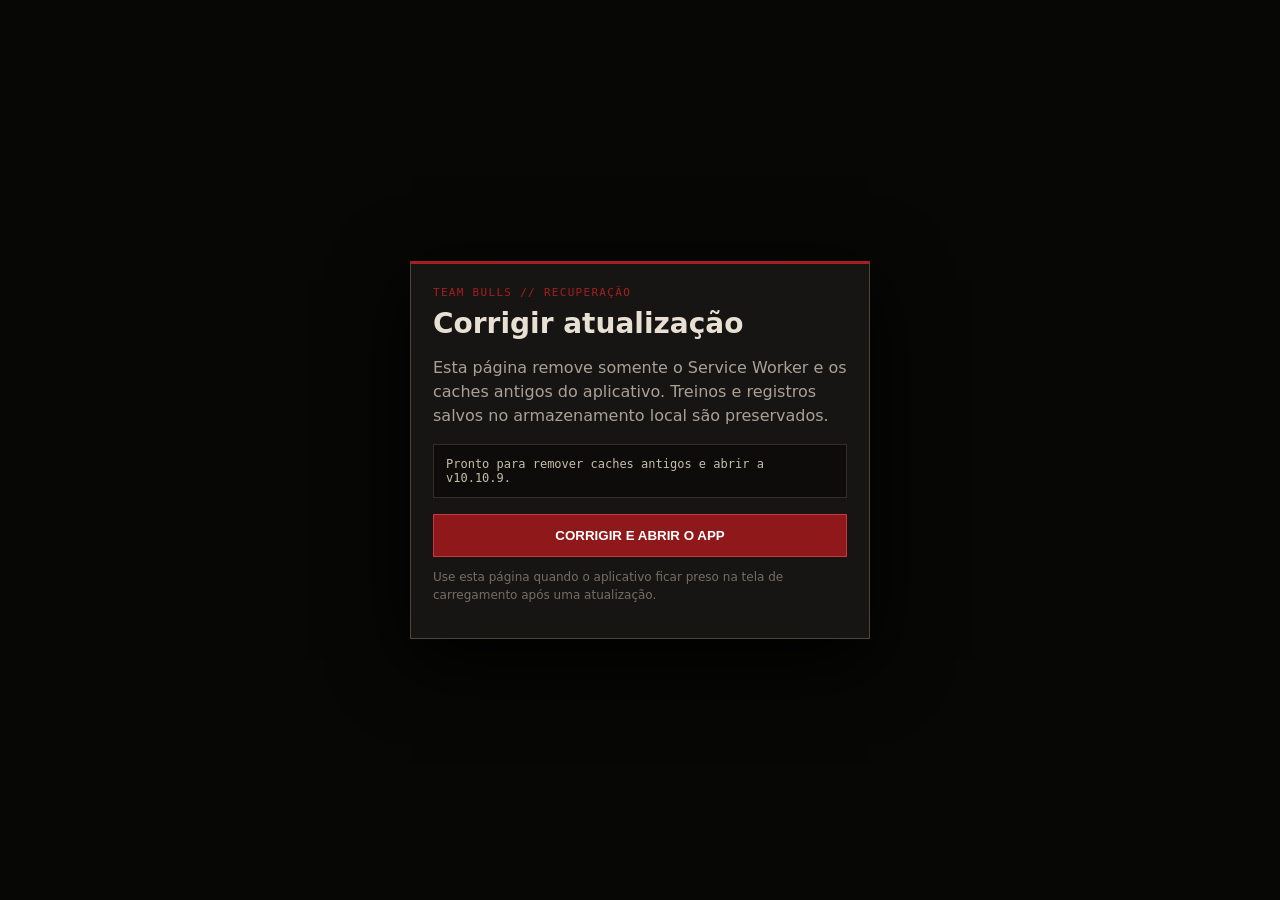
<file: recuperar.html>
<!doctype html>
<html lang="pt-BR">
<head>
<meta charset="utf-8">
<meta name="viewport" content="width=device-width,initial-scale=1,viewport-fit=cover">
<meta name="robots" content="noindex,nofollow">
<meta name="theme-color" content="#070706">
<meta name="referrer" content="no-referrer">
<meta http-equiv="Content-Security-Policy" content="default-src 'self'; style-src 'self'; script-src 'self'; object-src 'none'; base-uri 'self'; form-action 'self'">
<title>Recuperar Team Bulls</title>
<link rel="stylesheet" href="recovery_v10.css">
<script defer src="recovery_v10.js"></script>
</head>
<body>
<main class="card">
<div class="tag">TEAM BULLS // RECUPERAÇÃO</div>
<div class="title">Corrigir atualização</div>
<p class="text">Esta página remove somente o Service Worker e os caches antigos do aplicativo. Treinos e registros salvos no armazenamento local são preservados.</p>
<div id="status" class="status">Pronto para remover caches antigos e abrir a v10.10.9.</div>
<button id="run" class="btn" type="button">CORRIGIR E ABRIR O APP</button>
<p class="note">Use esta página quando o aplicativo ficar preso na tela de carregamento após uma atualização.</p>
</main>
</body>
</html>
</file>
<file: recovery_v10.css>
*{box-sizing:border-box}body{margin:0;min-height:100vh;display:grid;place-items:center;background:#070706;color:#e8e0d3;font:16px system-ui,sans-serif;padding:20px}.card{width:min(460px,100%);background:#171513;border:1px solid #51453a;border-top:3px solid #a51e20;padding:22px;box-shadow:0 20px 70px #000}.tag{font:11px monospace;color:#a51e20;letter-spacing:1.3px}.title{font-size:28px;font-weight:900;margin:8px 0}.text{color:#aaa095;line-height:1.5}.status{margin:16px 0;padding:12px;background:#0d0c0b;border:1px solid #342e29;font:12px monospace;color:#c8bda9;min-height:44px}.btn{width:100%;border:1px solid #c43a3c;background:#8f181a;color:#fff;padding:13px;font-weight:800;cursor:pointer}.btn:disabled{opacity:.55}.note{font-size:12px;color:#766d63;margin-top:12px;line-height:1.45}
</file>
